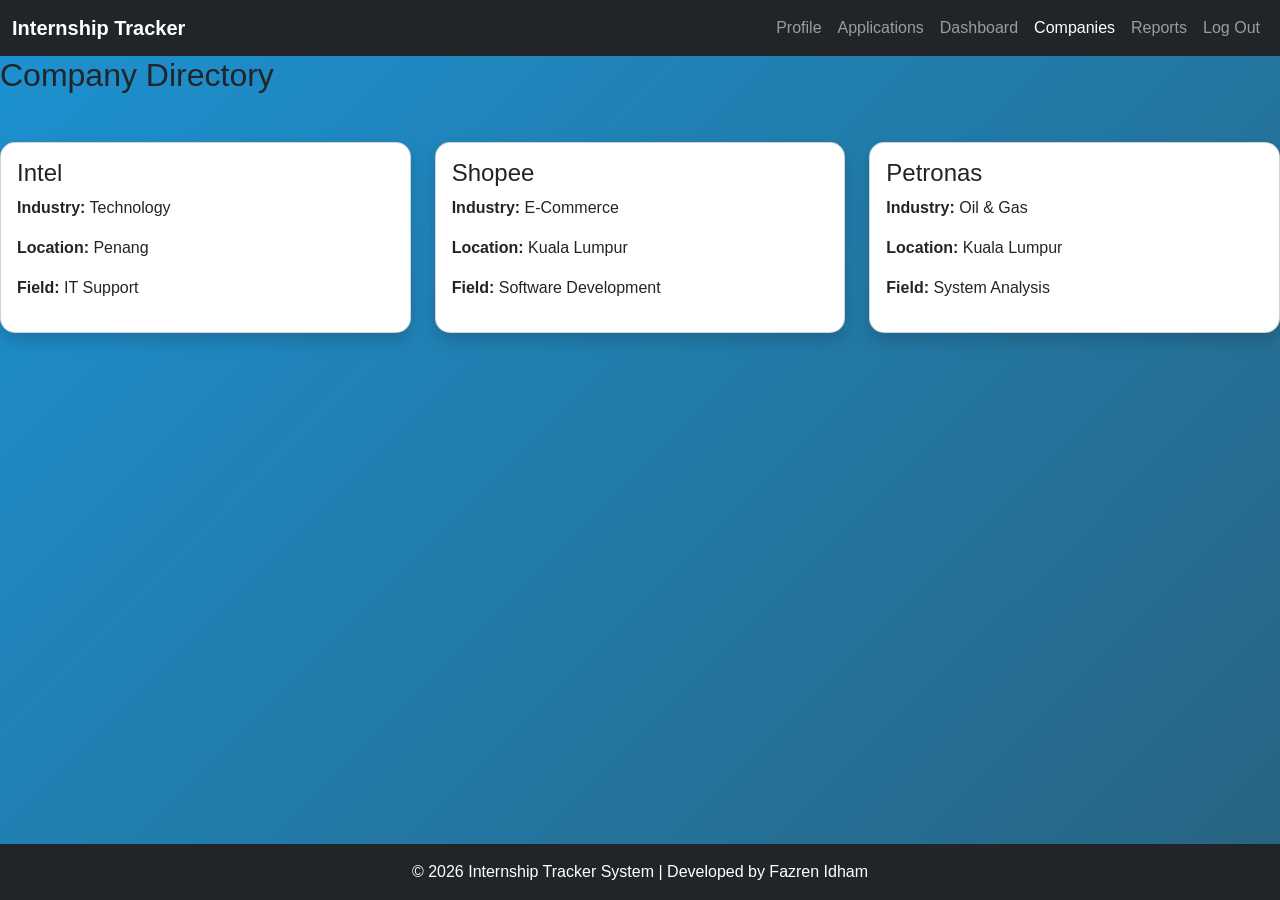
<file: companies.html>
<!DOCTYPE html>
<html lang="en">
<head>
    <meta charset="UTF-8">
    <meta name="viewport" content="width=device-width, initial-scale=1.0">
    <title>Companies</title>

    <link href="https://cdn.jsdelivr.net/npm/bootstrap@5.3.3/dist/css/bootstrap.min.css" rel="stylesheet">
    <link rel="stylesheet" href="css/style.css">
</head>
<body>

<nav class="navbar navbar-expand-lg navbar-dark bg-dark">
    <div class="container-fluid">
        <a class="navbar-brand" href="#">Internship Tracker</a>

        <button class="navbar-toggler" type="button" data-bs-toggle="collapse" data-bs-target="#navbarNav">
            <span class="navbar-toggler-icon"></span>
        </button>

        <div class="collapse navbar-collapse" id="navbarNav">
            <ul class="navbar-nav ms-auto">
                <li class="nav-item"><a class="nav-link" href="profile.html">Profile</a></li>
                <li class="nav-item"><a class="nav-link" href="applications.html">Applications</a></li>
                <li class="nav-item"><a class="nav-link" href="dashboard.html">Dashboard</a></li>
                <li class="nav-item"><a class="nav-link active" href="companies.html">Companies</a></li>
                <li class="nav-item"><a class="nav-link" href="reports.html">Reports</a></li>
                <li class="nav-item"><a class="nav-link" href="index.html">Log Out</a></li>

            </ul>
        </div>
    </div>
</nav>

<div class="main-content">

    <h2>Company Directory</h2>

    <div class="row mt-4 g-4">

        <div class="col-lg-4">
            <div class="card shadow p-3">
                <h4>Intel</h4>
                <p><strong>Industry:</strong> Technology</p>
                <p><strong>Location:</strong> Penang</p>
                <p><strong>Field:</strong> IT Support</p>
            </div>
        </div>

        <div class="col-lg-4">
            <div class="card shadow p-3">
                <h4>Shopee</h4>
                <p><strong>Industry:</strong> E-Commerce</p>
                <p><strong>Location:</strong> Kuala Lumpur</p>
                <p><strong>Field:</strong> Software Development</p>
            </div>
        </div>

        <div class="col-lg-4">
            <div class="card shadow p-3">
                <h4>Petronas</h4>
                <p><strong>Industry:</strong> Oil & Gas</p>
                <p><strong>Location:</strong> Kuala Lumpur</p>
                <p><strong>Field:</strong> System Analysis</p>
            </div>
        </div>

    </div>

</div>

<footer class="bg-dark text-white text-center p-3 mt-5">© 2026 Internship Tracker System | Developed by Fazren Idham</footer>

<script src="https://cdn.jsdelivr.net/npm/bootstrap@5.3.3/dist/js/bootstrap.bundle.min.js"></script>
</body>
</html>
</file>
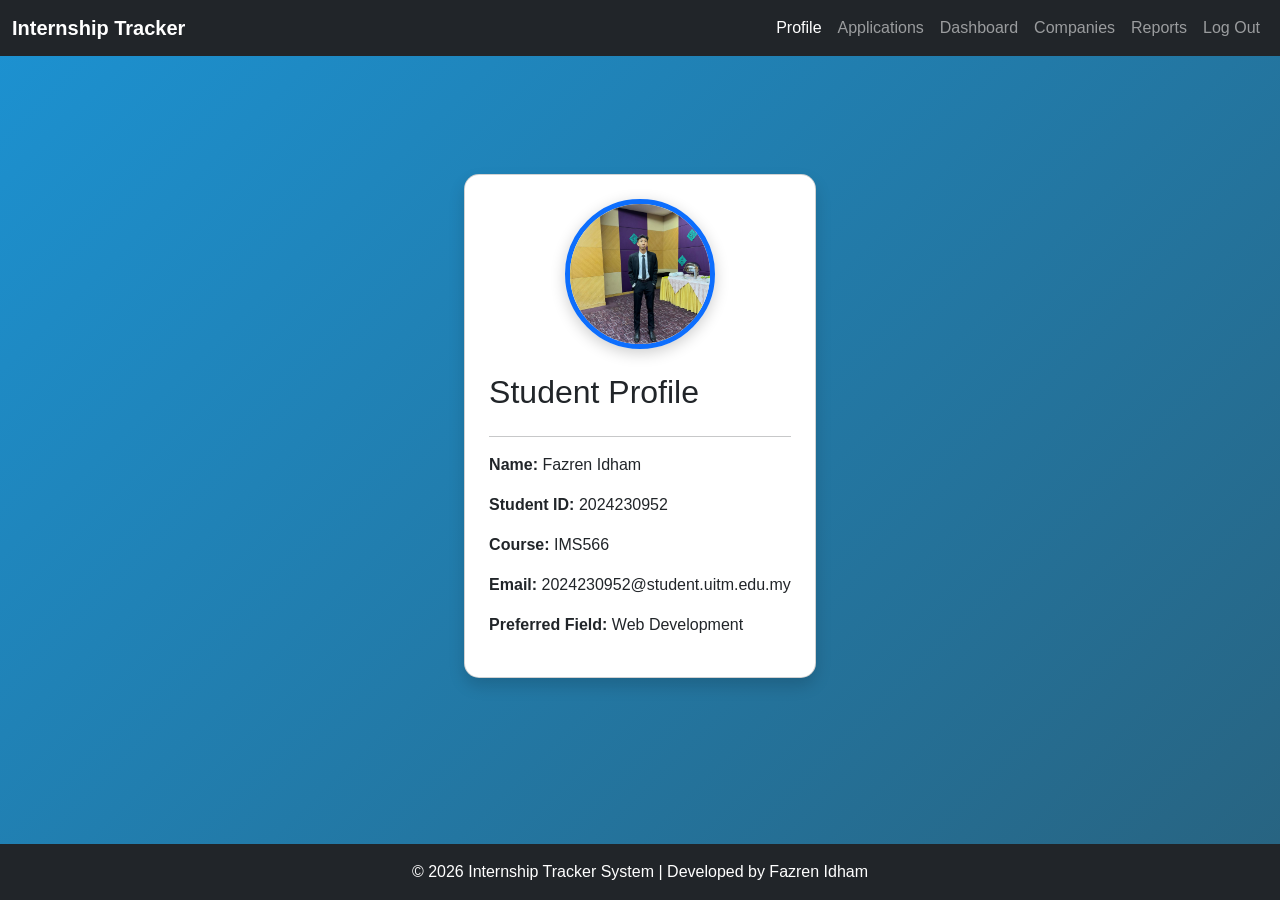
<file: profile.html>
<!DOCTYPE html>
<html lang="en">

<head>

    <meta charset="UTF-8">

    <meta name="viewport" content="width=device-width, initial-scale=1.0">

    <title>Profile</title>

    <link href="https://cdn.jsdelivr.net/npm/bootstrap@5.3.3/dist/css/bootstrap.min.css" rel="stylesheet">

    <link rel="stylesheet" href="css/style.css">

</head>

<body>

<!-- NAVBAR -->

<nav class="navbar navbar-expand-lg navbar-dark bg-dark">
    <div class="container-fluid">
        <a class="navbar-brand" href="#">Internship Tracker</a>

        <button class="navbar-toggler" type="button" data-bs-toggle="collapse" data-bs-target="#navbarNav">
            <span class="navbar-toggler-icon"></span>
        </button>

        <div class="collapse navbar-collapse" id="navbarNav">
            <ul class="navbar-nav ms-auto">
                <li class="nav-item"><a class="nav-link active" href="profile.html">Profile</a></li>
                <li class="nav-item"><a class="nav-link" href="applications.html">Applications</a></li>
                <li class="nav-item"><a class="nav-link" href="dashboard.html">Dashboard</a></li>
                <li class="nav-item"><a class="nav-link" href="companies.html">Companies</a></li>
                <li class="nav-item"><a class="nav-link" href="reports.html">Reports</a></li>
                <li class="nav-item"><a class="nav-link" href="index.html">Log Out</a></li>

            </ul>
        </div>
    </div>
</nav>

<!-- PROFILE CONTENT -->

<div class="card shadow p-4 profile-card">

    <div class="text-center mb-4">
        <img src="image/profile.jpg"
             alt="Profile Picture"
             class="profile-image">
    </div>

    <h2>Student Profile</h2>

    <hr>

    <p><strong>Name:</strong> Fazren Idham</p>
    <p><strong>Student ID:</strong> 2024230952</p>
    <p><strong>Course:</strong> IMS566</p>
    <p><strong>Email:</strong> 2024230952@student.uitm.edu.my</p>
    <p><strong>Preferred Field:</strong> Web Development</p>

</div>

<!-- FOOTER -->

<footer class="bg-dark text-white text-center p-3 mt-5">© 2026 Internship Tracker System | Developed by Fazren Idham</footer>

<!-- BOOTSTRAP JS -->

<script src="https://cdn.jsdelivr.net/npm/bootstrap@5.3.3/dist/js/bootstrap.bundle.min.js"></script>

</body>

</html>
</file>
<file: css/style.css>
body {
    background-color: #f5f7fa;
    font-family: Arial, sans-serif;
    margin: 0;
    padding: 0;
}

/* LOGIN PAGE */

.login-body {

    background: linear-gradient(
        -45deg,
        #0f2027,
        #203a43,
        #2c5364,
        #00c6ff
    );

    background-size: 400% 400%;

    animation: gradientBG 10s ease infinite;

}

/* ANIMATION */

@keyframes gradientBG {

    0% {
        background-position: 0% 50%;
    }

    50% {
        background-position: 100% 50%;
    }

    100% {
        background-position: 0% 50%;
    }

}

.login-card {

    width: 400px;

    border-radius: 20px;

    background: rgba(255, 255, 255, 0.15);

    backdrop-filter: blur(10px);

    padding: 30px;

    color: white;

    border: 1px solid rgba(255, 255, 255, 0.2);

}
.login-card input {

    border-radius: 10px;

}

.login-card button {

    border-radius: 10px;

    font-weight: bold;

}
/* DASHBOARD */

.dashboard-card {
    border-radius: 15px;
    transition: 0.3s;
}

.dashboard-card:hover {
    transform: translateY(-5px);
}

.card {
    border-radius: 15px;
}

/* TABLE */

table {
    background-color: white;
}

/* FOOTER */

footer {
    width: 100%;
    margin-top: 50px;
}
html, body {
    height: 100%;
    margin: 0;
}

body {
    display: flex;
    flex-direction: column;
    min-height: 100vh;
}


.main-content {
    flex: 1;
}

footer {
    margin-top: auto;
}

/* NAVBAR */

.navbar-brand {
    font-weight: bold;
}

.nav-link {
    transition: 0.3s;
}

.nav-link:hover {
    color: #0dcaf0 !important;
}

/* PROFILE PAGE */

.profile-card {
    max-width: 600px;
    margin:auto;
}


/* RESPONSIVE */

@media (max-width: 768px) {

    .login-card {
        width: 90%;
    }

    h2 {
        font-size: 24px;
    }

}
.profile-image {

    width: 150px;

    height: 150px;

    object-fit: cover;

    border-radius: 50%;

    border: 5px solid #0d6efd;

    box-shadow: 0 4px 15px rgba(0,0,0,0.2);

}
body {
    background: linear-gradient(-45deg, #0f2027, #203a43, #2c5364, #1c92d2);
    background-size: 400% 400%;
    animation: gradientBG 12s ease infinite;
}

@keyframes gradientBG {
    0% {
        background-position: 0% 50%;
    }
    50% {
        background-position: 100% 50%;
    }
    100% {
        background-position: 0% 50%;
    }
}
#vanta-bg {
    position: fixed;
    top: 0;
    left: 0;
    width: 100%;
    height: 100vh;
    z-index: -1;
}

body {
    margin: 0;
    overflow-x: hidden;
}
</file>
